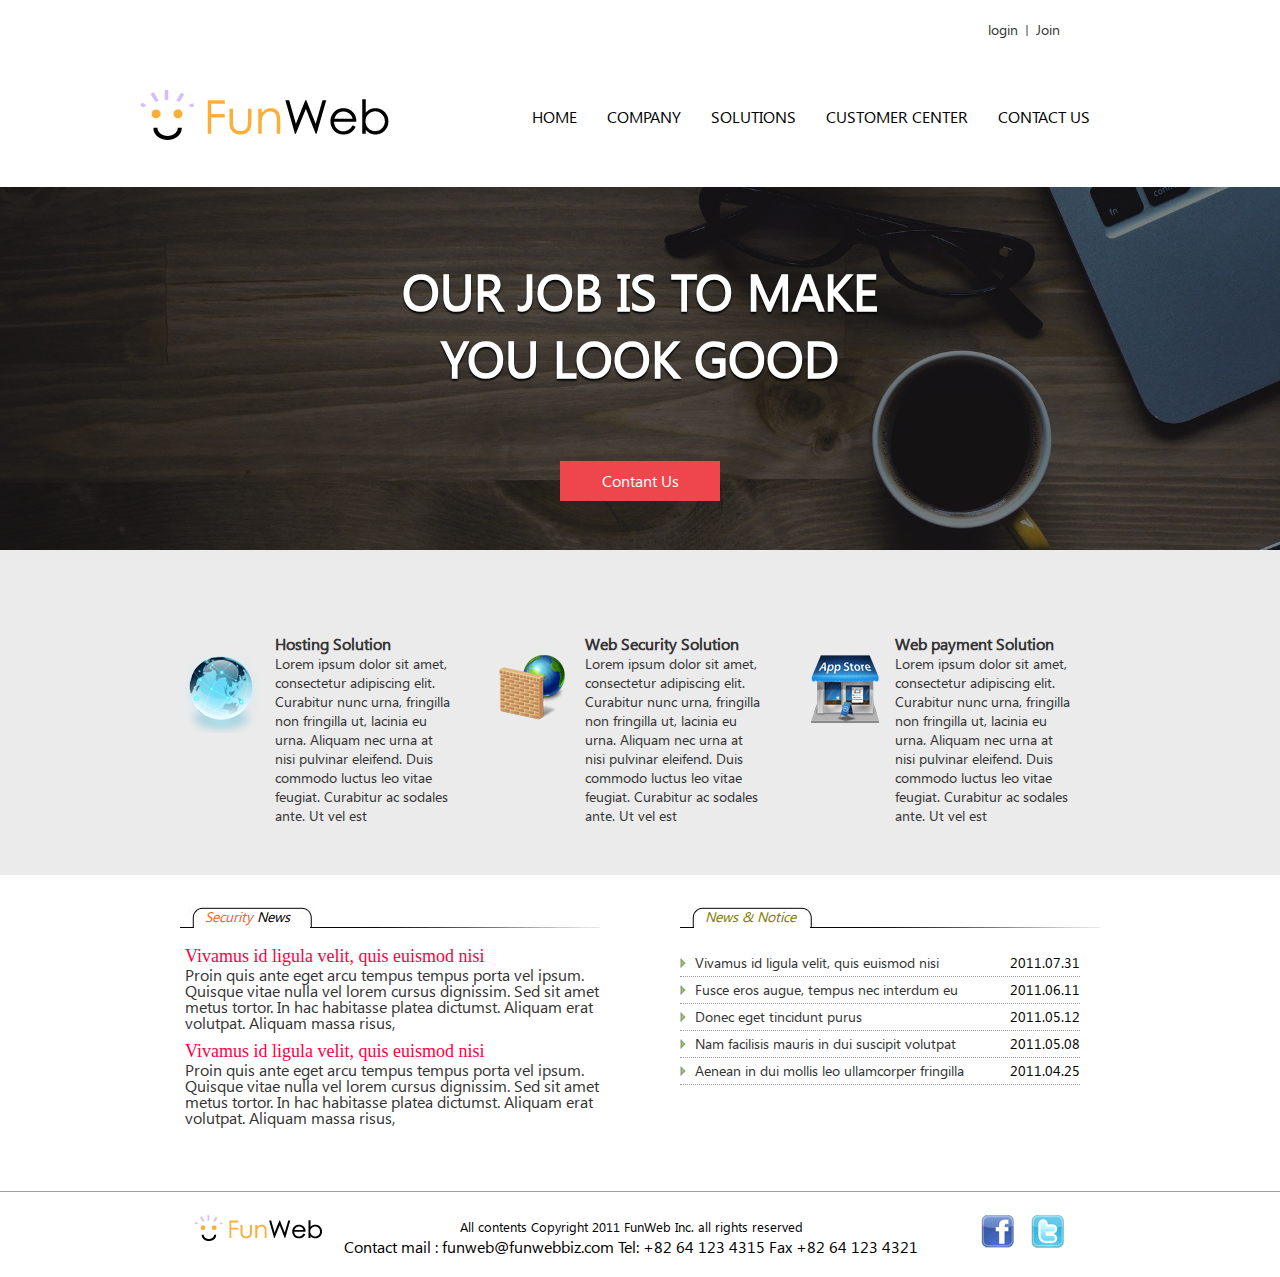
<file: index.html>
<!DOCTYPE html>
<html lang="ko">

<head>
    <meta charset="UTF-8">
    <link href="./css/common.css" rel="stylesheet">
    <link href="./css/main.css" rel="stylesheet">
    <title>FunWeb</title>
</head>

<body>
    <header id="header">
        <h1><a href="index.html">FunWeb</a></h1>
        <!-- <h1><a href="index.html"><img src="./images/logo.png" alt="펀웹"></a></h1> -->
        <nav id="membership">
            <h2 class="hidden">멤버쉽네비게이션</h2>
            <ul>
                <li class="goLogin"><a href="#">login</a></li>
                <li class="goJoin"><a href="#">Join</a></li>
            </ul>
        </nav>
        <nav id="gnb">
            <h2 class="hidden">펀웹 주요 이용 메뉴</h2>
            <ul>
                <li><a href="index.html">home</a></li>
                <li><a href="company_welcome.html">company</a></li>
                <li><a href="#">solutions</a></li>
                <li><a href="customerCenter_notice.html">customer center</a></li>
                <li><a href="#">contact us</a></li>
            </ul>
        </nav>
    </header>
    <hr>
    <section id="slider">
        <h2 class="hidden">슬로건</h2>
        <p>our job is to make<br>you look good</p>
        <a href="#">Contant Us</a>
    </section>
    <hr>
    <main>
        <div id="solutionWrap">
            <section id="solution">
                <h2 class="hidden">웹솔루션 종류</h2>
                <article class="hosting solution">
                    <a href="#">
                        <h3>Hosting Solution</h3>
                        <p>Lorem ipsum dolor sit amet, consectetur adipiscing elit. Curabitur nunc urna, fringilla non
                            fringilla
                            ut, lacinia eu urna. Aliquam nec urna at nisi pulvinar eleifend. Duis commodo luctus leo
                            vitae
                            feugiat. Curabitur ac sodales ante. Ut vel est</p>
                    </a>
                </article>
                <article class="security solution">
                    <a href="#">
                        <h3>Web Security Solution</h3>
                        <p>Lorem ipsum dolor sit amet, consectetur adipiscing elit. Curabitur nunc urna, fringilla non
                            fringilla
                            ut, lacinia eu urna. Aliquam nec urna at nisi pulvinar eleifend. Duis commodo luctus leo
                            vitae
                            feugiat. Curabitur ac sodales ante. Ut vel est</p>
                    </a>
                </article>
                <article class="payment solution">
                    <a href="#">
                        <h3>Web payment Solution</h3>
                        <p>Lorem ipsum dolor sit amet, consectetur adipiscing elit. Curabitur nunc urna, fringilla non
                            fringilla
                            ut, lacinia eu urna. Aliquam nec urna at nisi pulvinar eleifend. Duis commodo luctus leo
                            vitae
                            feugiat. Curabitur ac sodales ante. Ut vel est</p>
                    </a>
                </article>
            </section>
        </div>

        <hr>
        <section id="board">
            <h2 class="hidden">customer center</h2>
            <section id="sec_news">
                <h3><span>Security</span> News</h3>
                <a href="#">
                    <dl>
                        <dt>Vivamus id ligula velit, quis euismod nisi</dt>
                        <dd>Proin quis ante eget arcu tempus tempus porta vel ipsum. Quisque vitae nulla vel lorem
                            cursus
                            dignissim. Sed sit amet metus tortor. In hac habitasse platea dictumst. Aliquam erat
                            volutpat.
                            Aliquam massa risus,</dd>
                    </dl>
                </a>
                <a href="#">
                    <dl>
                        <dt>Vivamus id ligula velit, quis euismod nisi</dt>
                        <dd>Proin quis ante eget arcu tempus tempus porta vel ipsum. Quisque vitae nulla vel lorem
                            cursus
                            dignissim. Sed sit amet metus tortor. In hac habitasse platea dictumst. Aliquam erat
                            volutpat.
                            Aliquam massa risus,</dd>
                    </dl>
                </a>
                <!-- 
                <dl>
                    <dt><a href="#">Vivamus id ligula velit, quis euismod nisi</a></dt>
                    <dd><a href="#">Proin quis ante eget arcu tempus tempus porta vel ipsum. Quisque vitae nulla vel lorem cursus
                        dignissim. Sed sit amet metus tortor. In hac habitasse platea dictumst. Aliquam erat volutpat.
                        Aliquam massa risus,</a></dd>
                    <dt><a href="#">Vivamus id ligula velit, quis euismod nisi</a></dt>
                    <dd><a href="#">Proin quis ante eget arcu tempus tempus porta vel ipsum. Quisque vitae nulla vel lorem cursus
                        dignissim. Sed sit amet metus tortor. In hac habitasse platea dictumst. Aliquam erat volutpat.
                        Aliquam massa risus,</a></dd>
                </dl> 
                -->
            </section>
            <section id="notice">
                <h3>News &amp; Notice</h3>
                <!-- table 태그로 써도 된다 -->
                <ul>
                    <li><a href="#">Vivamus id ligula velit, quis euismod nisi</a><span>2011.07.31</span></li>
                    <li><a href="#">Fusce eros augue, tempus nec interdum eu</a><span>2011.06.11</span></li>
                    <li><a href="#">Donec eget tincidunt purus</a><span>2011.05.12</span></li>
                    <li><a href="#">Nam facilisis mauris in dui suscipit volutpat</a><span>2011.05.08</span></li>
                    <li><a href="#">Aenean in dui mollis leo ullamcorper fringilla</a><span>2011.04.25</span></li>
                </ul>
            </section>
        </section>
    </main>
    <hr>
    <div id="footerWrap">
        <footer id="footer">
            <div class="info">
            <small>All contents Copyright 2011 FunWeb Inc. all rights reserved</small>
            <address>Contact mail : funweb@funwebbiz.com Tel: +82 64 123 4315 Fax +82 64 123 4321</address>              
            </div>
            <ul class="sns">
                <li class="facebook"><a href="#">페이스북 바로가기</a></li>
                <li class="twitter"><a href="#">트위터 바로가기</a></li>
            </ul>
        </footer>
    </div>
    <!-- footer안에 div 넣어도 되고 div 안에 footer 넣어도 상관없다. -->
</body>
</html>
</file>
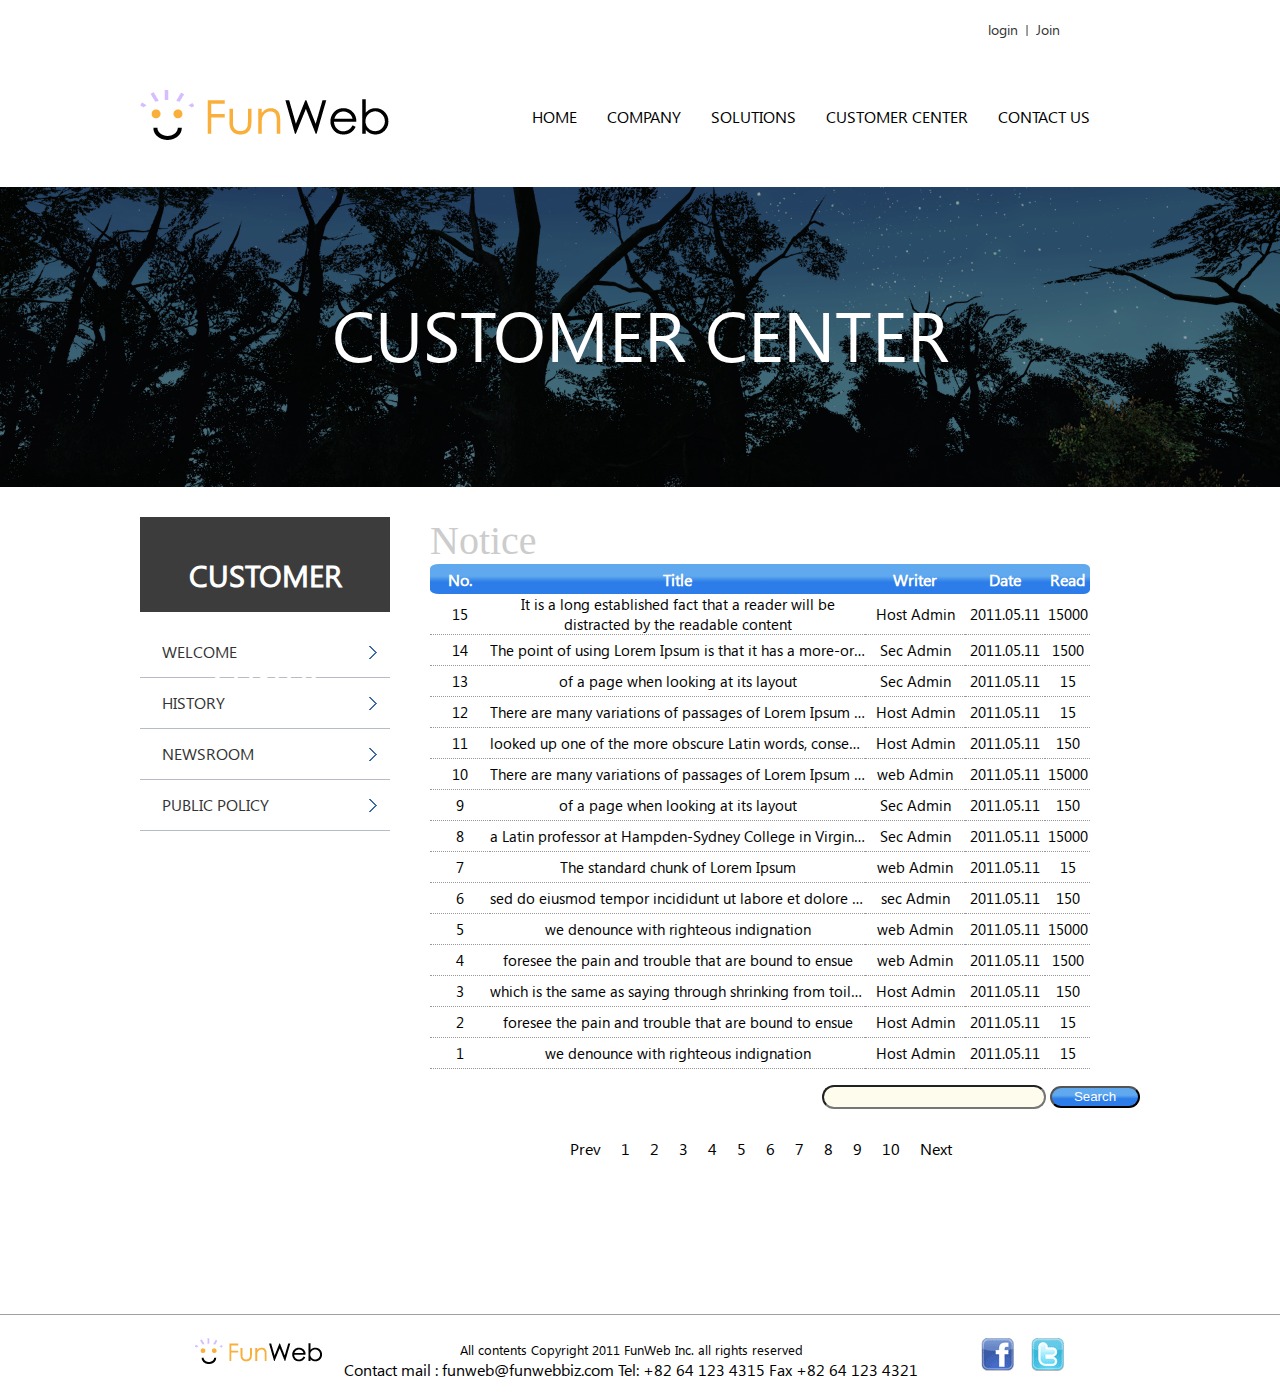
<file: customer_notice.html>
<!DOCTYPE html>
<html lang="ko">
<head>
    <meta charset="UTF-8">
    <link href="./css/notice.css" rel="stylesheet">
    <title>FunWeb Customer Center</title>
</head>
<body>
    <header id="header">
        <h1><a href="index.html">FunWeb</a></h1>
        <!-- <h1><a href="index.html"><img src="./images/logo.png" alt="펀웹"></a></h1> -->
        <nav id="membership">
            <h2 class="hidden">멤버쉽네비게이션</h2>
            <ul>
                <li class="goLogin"><a href="#">login</a></li>
                <li class="goJoin"><a href="#">Join</a></li>
            </ul>
        </nav>
        <nav id="gnb">
            <h2 class="hidden">펀웹 주요 이용 메뉴</h2>
            <ul>
                <li><a href="index.html">home</a></li>
                <li><a href="company_welcome.html">company</a></li>
                <li><a href="#">solutions</a></li>
                <li><a href="customer_notice.html">customer center</a></li>
                <li><a href="#">contact us</a></li>
            </ul>
        </nav>
    </header>
    <hr>
    <!-- 서브시작 -->
    <section id="container">
        <header id="subHeader" class="subHeaderNotice">
            <h2>Customer Center</h2>
        </header>
        <div id="subWrap">
            <nav id="snb">
                <h3>Customer<br>Center<span class="hidden">서브메뉴</span></h3>
                <ul>
                    <li><a href="#">welcome</a></li>
                    <li><a href="#">history</a></li>
                    <li><a href="#">newsroom</a></li>
                    <li><a href="#">public policy</a></li>
                </ul>
            </nav>
            <article id="subContent">
                <h3>Notice</h3>
                <table>
                    <caption class="hidden">Notice</caption>
                    <colgroup>
                        <col>
                        <col>
                        <col>
                        <col>
                        <col>
                    </colgroup>
                    <thead>
                        <tr>
                            <th>No.</th>
                            <th>Title</th>
                            <th>Writer</th>
                            <th>Date</th>
                            <th>Read</th>
                        </tr>
                    </thead>

                    <tbody>
                        <tr>
                            <td>15</td>
                            <td>It is a long established fact that a reader will be distracted by the readable content</td>
                            <td>Host Admin</td>
                            <td>2011.05.11</td>
                            <td>15000</td>
                        </tr>
                        <tr>
                            <td>14</td>
                            <td><a href="#">The point of using Lorem Ipsum is that it has a more-or-less normal</a></td>
                            <td>Sec Admin</td>
                            <td>2011.05.11</td>
                            <td>1500</td>
                        </tr>
                        <tr>
                            <td>13</td>
                            <td><a href="#">of a page when looking at its layout</a></td>
                            <td>Sec Admin</td>
                            <td>2011.05.11</td>
                            <td>15</td>
                        </tr>
                        <tr>
                            <td>12</td>
                            <td><a href="#">There are many variations of passages of Lorem Ipsum available, but the majority have suffered alteration in some form, by injected humour</a></td>
                            <td>Host Admin</td>
                            <td>2011.05.11</td>
                            <td>15</td>
                        </tr>
                        <tr>
                            <td>11</td>
                            <td><a href="#">looked up one of the more obscure Latin words, consectetur</a></td>
                            <td>Host Admin</td>
                            <td>2011.05.11</td>
                            <td>150</td>
                        </tr>
                        <tr>
                            <td>10</td>
                            <td><a href="#">There are many variations of passages of Lorem Ipsum available, but the majority have suffered alteration in some form, by injected humour</a></td>
                            <td>web Admin</td>
                            <td>2011.05.11</td>
                            <td>15000</td>
                        </tr>
                        <tr>
                            <td>9</td>
                            <td><a href="#">of a page when looking at its layout</a></td>
                            <td>Sec Admin</td>
                            <td>2011.05.11</td>
                            <td>150</td>
                        </tr>
                        <tr>
                            <td>8</td>
                            <td><a href="#">a Latin professor at Hampden-Sydney College in Virginia, looked up one of the more obscure Latin words, consectetur</a></td>
                            <td>Sec Admin</td>
                            <td>2011.05.11</td>
                            <td>15000</td>
                        </tr>
                        <tr>
                            <td>7</td>
                            <td><a href="#">The standard chunk of Lorem Ipsum</a></td>
                            <td>web Admin</td>
                            <td>2011.05.11</td>
                            <td>15</td>
                        </tr>
                        <tr>
                            <td>6</td>
                            <td><a href="#">sed do eiusmod tempor incididunt ut labore et dolore magna aliqua</a></td>
                            <td>sec Admin</td>
                            <td>2011.05.11</td>
                            <td>150</td>
                        </tr>
                        <tr>
                            <td>5</td>
                            <td><a href="#">we denounce with righteous indignation</a></td>
                            <td>web Admin</td>
                            <td>2011.05.11</td>
                            <td>15000</td>
                        </tr>
                        <tr>
                            <td>4</td>
                            <td><a href="#">foresee the pain and trouble that are bound to ensue</a></td>
                            <td>web Admin</td>
                            <td>2011.05.11</td>
                            <td>1500</td>
                        </tr>
                        <tr>
                            <td>3</td>
                            <td><a href="#">which is the same as saying through shrinking from toil and pain. These cases are perfectly simple and easy to distinguish. In a free hour</a></td>
                            <td>Host Admin</td>
                            <td>2011.05.11</td>
                            <td>150</td>
                        </tr>
                        <tr>
                            <td>2</td>
                            <td><a href="#">foresee the pain and trouble that are bound to ensue</a></td>
                            <td>Host Admin</td>
                            <td>2011.05.11</td>
                            <td>15</td>
                        </tr>
                        <tr>
                            <td>1</td>
                            <td><a href="#">we denounce with righteous indignation</a></td>
                            <td>Host Admin</td>
                            <td>2011.05.11</td>
                            <td>15</td>
                        </tr>
                    </tbody>
                </table>
                <form id="search">
                    <input type="text">
                    <input type="submit" value="Search">
                </form>
                <div id="menu">
                    <ul>
                        <li><a href="#">Prev</a></li>
                        <li><a href="#">1</a></li>
                        <li><a href="#">2</a></li>
                        <li><a href="#">3</a></li>
                        <li><a href="#">4</a></li>
                        <li><a href="#">5</a></li>
                        <li><a href="#">6</a></li>
                        <li><a href="#">7</a></li>
                        <li><a href="#">8</a></li>
                        <li><a href="#">9</a></li>
                        <li><a href="#">10</a></li>
                        <li><a href="#">Next</a></li>
                    </ul>
                </div>
            </article>
        </div>
    </section>
    <hr>
    <!-- 서브끝 -->
    <div id="footerWrap">
        <footer id="footer">
            <div class="info">
                <small>All contents Copyright 2011 FunWeb Inc. all rights reserved</small>
                <address>Contact mail : funweb@funwebbiz.com Tel: +82 64 123 4315 Fax +82 64 123 4321</address>
            </div>
            <ul class="sns">
                <li class="facebook"><a href="#">페이스북 바로가기</a></li>
                <li class="twitter"><a href="#">트위터 바로가기</a></li>
            </ul>
        </footer>
    </div>
</body>
</html>
</file>
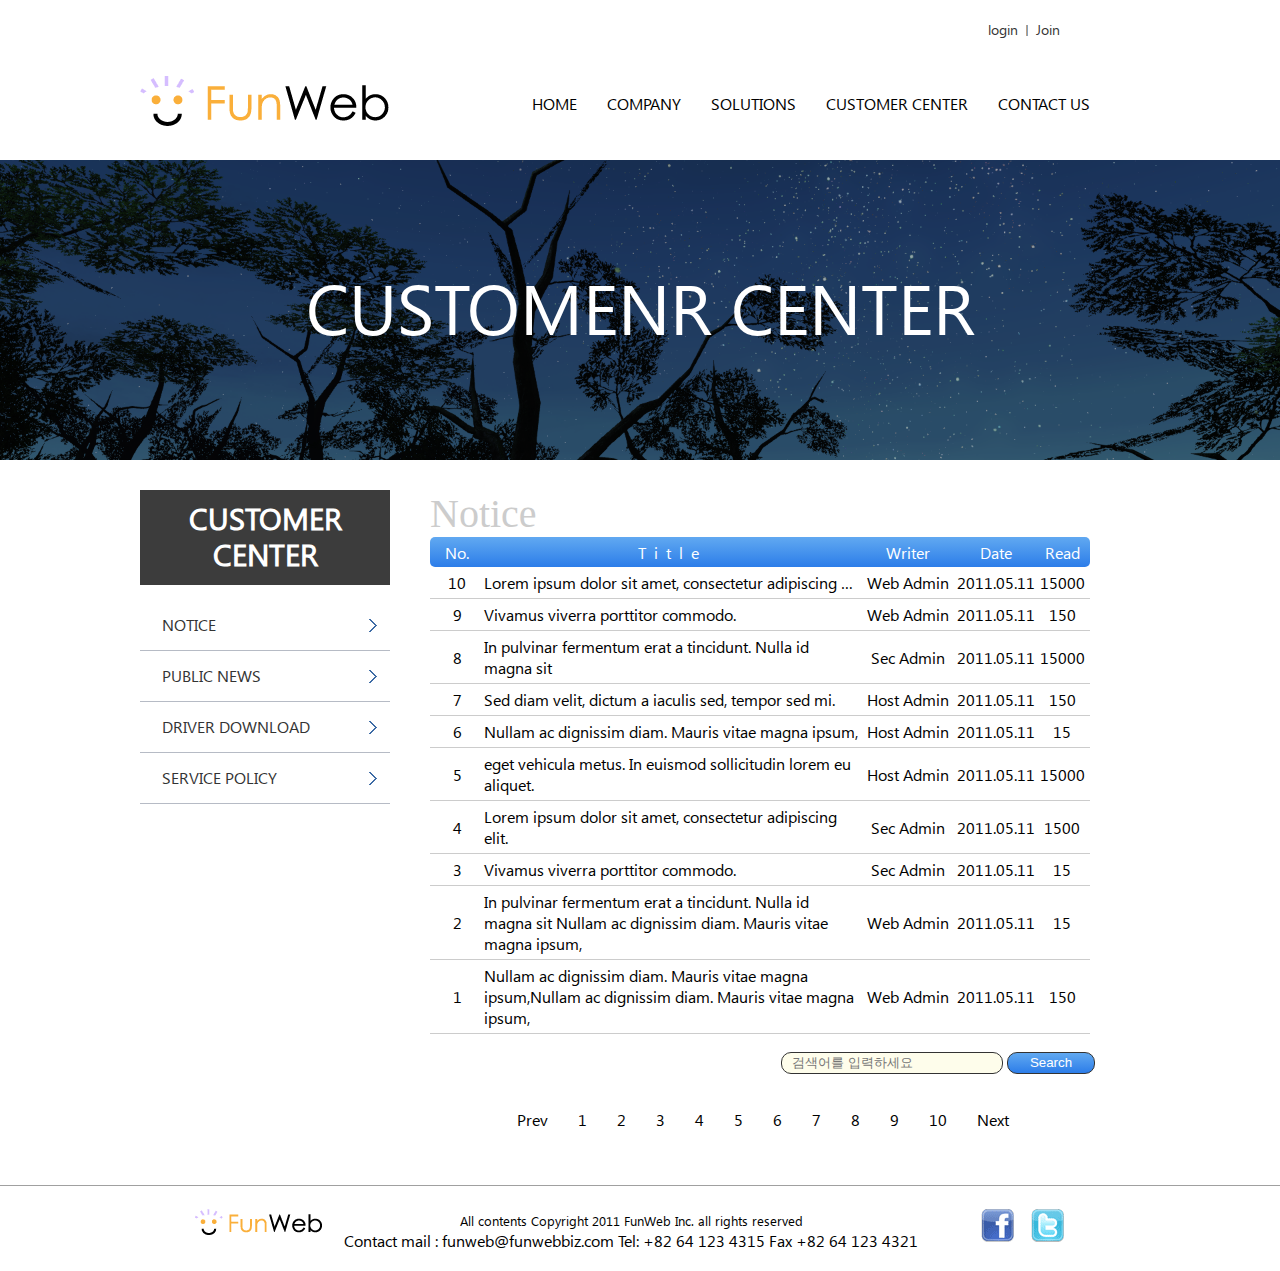
<file: customerCenter_notice.html>
<!DOCTYPE html>
<html lang="ko" dir="ltr">
  <head>
    <meta charset="utf-8">
    <title>customer Center</title>
    <link rel="stylesheet" href="css/common.css">
    <link rel="stylesheet" href="css/sub.css">
  </head>
  <body>
    <header id="header">
      <h1><a href="index.html">funweb</a></h1>
      <nav id="membership">
        <h2 class="hidden">멤버쉽네비게이션</h2>
        <ul>
          <li class="goLogin"><a href="#">login</a></li>
          <li class="goJoin"><a href="#">Join</a></li>
        </ul>
      </nav>
      <nav id="gnb">
        <h2 class="hidden">펀웹 주요이용메뉴</h2>
        <ul>
          <li><a href="index.html">home</a></li>
          <li><a href="company_welcome.html">company</a></li>
          <li><a href="#">solutions</a></li>
          <li><a href="customerCenter_notice.html">customer center</a></li>
          <li><a href="#">contact us</a></li>
        </ul>
      </nav>
    </header>
    <hr>
    <!-- 서브시작 -->
    <section id="container">
      <header id="subHeader" class="subHeaderCustomer">
        <h2>customenr center</h2>
      </header>
      <div id="subWrap">
        <nav id="snb">
          <h3 class="snbTitleCustomer">customer<br>center<span class="hidden">서브메뉴</span></h3>
          <ul>
            <li><a href="#">notice</a></li>
            <li><a href="#">public news</a></li>
            <li><a href="#">driver download</a></li>
            <li><a href="#">service policy</a></li>
          </ul>
        </nav>
        <article id="subContent">
          <h3>Notice</h3>
          <div class="subContentCustomer">
            <table id="notice">
              <caption class="hidden">공지사항</caption>
              <thead>
                <tr>
                  <th scope="col" class="no">no.</th>
                  <th scope="col" class="title">title</th>
                  <th scope="col" class="write">writer</th>
                  <th scope="col" class="date">date</th>
                  <th scope="col" class="read">read</th>
                </tr>
              </thead>
              <tbody>
                <tr>
                  <td>10</td>
                  <td class="listTitle"><div>Lorem ipsum dolor sit amet, consectetur adipiscing elit.Lorem ipsum dolor sit amet, consectetur adipiscing elit.</div></td>
                  <td>Web Admin</td>
                  <td>2011.05.11</td>
                  <td>15000</td>
                </tr>
                <tr>
                  <td>9</td>
                  <td class="listTitle">Vivamus viverra porttitor commodo.</td>
                  <td>Web Admin</td>
                  <td>2011.05.11</td>
                  <td>150</td>
                </tr>
                <tr>
                  <td>8</td>
                  <td class="listTitle">In pulvinar fermentum erat a tincidunt. Nulla id magna sit</td>
                  <td>Sec Admin</td>
                  <td>2011.05.11</td>
                  <td>15000</td>
                </tr>
                <tr>
                  <td>7</td>
                  <td class="listTitle">Sed diam velit, dictum a iaculis sed, tempor sed mi.</td>
                  <td>Host Admin</td>
                  <td>2011.05.11</td>
                  <td>150</td>
                </tr>
                <tr>
                  <td>6</td>
                  <td class="listTitle">Nullam ac dignissim diam. Mauris vitae magna ipsum,</td>
                  <td>Host Admin</td>
                  <td>2011.05.11</td>
                  <td>15</td>
                </tr>
                <tr>
                  <td>5</td>
                  <td class="listTitle"> eget vehicula metus. In euismod sollicitudin lorem eu aliquet.</td>
                  <td>Host Admin</td>
                  <td>2011.05.11</td>
                  <td>15000</td>
                </tr>
                <tr>
                  <td>4</td>
                  <td class="listTitle">Lorem ipsum dolor sit amet, consectetur adipiscing elit.</td>
                  <td>Sec Admin</td>
                  <td>2011.05.11</td>
                  <td>1500</td>
                </tr>
                <tr>
                  <td>3</td>
                  <td class="listTitle">Vivamus viverra porttitor commodo.</td>
                  <td>Sec Admin</td>
                  <td>2011.05.11</td>
                  <td>15</td>
                </tr>
                <tr>
                  <td>2</td>
                  <td class="listTitle">In pulvinar fermentum erat a tincidunt. Nulla id magna sit Nullam ac dignissim diam. Mauris vitae magna ipsum,</td>
                  <td>Web Admin</td>
                  <td>2011.05.11</td>
                  <td>15</td>
                </tr>
                <tr>
                  <td>1</td>
                  <td class="listTitle">Nullam ac dignissim diam. Mauris vitae magna ipsum,Nullam ac dignissim diam. Mauris vitae magna ipsum,</td>
                  <td>Web Admin</td>
                  <td>2011.05.11</td>
                  <td>150</td>
                </tr>
              </tbody>
            </table>
            <form id="noticeSearch">
              <fieldset>
                <legend class="hidden">공지사항검색</legend>
                <label for="searchBox" class="hidden">검색어입력창</label>
                <input type="text" id="searchBox" placeholder="검색어를 입력하세요">
                <label for="searchBtn" class="hidden">검색버튼</label>
                <input type="button" id="searchBtn" value="Search">
              </fieldset>
            </form>
            <div id="page_control">
              <a href="#">Prev</a>
              <a href="#">1</a>
              <a href="#">2</a>
              <a href="#">3</a>
              <a href="#">4</a>
              <a href="#">5</a>
              <a href="3">6</a>
              <a href="#">7</a>
              <a href="#">8</a>
              <a href="#">9</a>
              <a href="#">10</a>
              <a href="#">Next</a>
            </div>
          </div>
        </article>
      </div>
    </section>
    <!-- 서브끝 -->
    <hr>
    <div id="footerWrap">
      <footer id="footer">
        <div class="info">
          <small class="copyright">All contents Copyright 2011 FunWeb Inc. all rights reserved</small>
          <address>Contact mail : funweb@funwebbiz.com Tel: +82 64 123 4315 Fax +82 64 123 4321</address>
        </div>
        <ul class="sns">
          <li class="facebook"><a href="#">페이스북 바로가기</a></li>
          <li class="twitter"><a href="#">트위터 바로가기</a></li>
        </ul>
      </footer>
    </div>
  </body>
</html>
</file>
<file: css/common.css>
@charset "utf-8";
/* @import url(main.css); */

/* 초기화 */
body, h1, h2, h3, h4, h5, h6, p, ul, dl, dd, figure, th, td, fieldset, input {
    margin: 0;
    padding: 0;
}
/* 초기화 값에 figure 추가(띄워지는 공간이 있기 때문에) */
table { border-collapse: collapse; }
fieldset, img { border: 0;}
li { list-style: none; }
a { text-decoration: none; }
address { font-style: normal; }
hr { display: none; }
.hidden { position: absolute; left: -9999px; }

/* 웹폰트 segoeui */
@font-face {
    font-family: segoeui;
    src: url(../font/segoeui.eot),
        url(../font/segoeui.ttf),
        url(../font/segoeui.woff);
}

body {
    min-width: 1000px;
    font-family: "Segoe UI", segoeui, sans-serif;
}
/* 헤더 */
#header { 
    width: 1000px; height: 187px; margin: 0 auto;
    position: relative;
}
#header h1 { 
    width: 249px; 
    padding: 90px 0 50px;
}
#header h1 a { 
    display: block;
    height: 50px;
    background: url(../images/logo.png);
    text-indent:-9999px;
}
/* 멤버십 */
#membership { position: absolute; top: 18px; right: 80px; }
#membership ul li { float: left; position: relative; }
#membership ul li.goLogin { padding-right: 9px; }
#membership ul li.goLogin::after { 
    content: "";
    position: absolute;
    top: 7px;
    right: 0;
    height: 11px;
    border-right: 1px solid #bea082;
}
#membership ul li.goJoin { padding-left: 9px }
#membership ul li.goJoin::after { 
    content: "";
    position: absolute;
    top: 7px;
    left: 0;
    height: 11px;
    border-left: 1px solid #82a0be;
}
#membership ul li a { color: #333; font-size: 14px; }
/* gnb */
#gnb { 
    position: absolute;
    top: 106px;
    right: 40px;
}

#gnb ul li {
    float: left;
    margin-left: 10px;
}
#gnb ul li a {
    padding: 0 10px 10px;
    text-transform: uppercase;
    color: #000;
}

#gnb ul li a:hover {
    border-bottom: 3px solid #00bff3;
}

/* footer */
#footerWrap {
    margin-top: 55px;
    border-top: 1px solid #a0a0a0;
}

#footer {
    overflow: hidden;
    width: 720px;
    margin: 0 auto;
    text-align:center;
    background:url(../images/logoFooter.png) no-repeat 55px 23px;
    position: relative;
    padding: 23px 76px 20px 204px;
}

#footer .info {
    float: left;
}

#footer .sns {
    float: right;
    /* height: 33px; */
    overflow: hidden;
}

#footer .sns li {
    float: left;
    margin-left: 17px;
    width: 33px;
    height: 33px;
}

#footer .sns li a {
    display: block;
    width: 33px;
    height: 33px;
    background: url(../images/bgSns.png) no-repeat;
    text-indent: -9999px;
}

#footer .sns .twitter a {
    background-position-x: right;
}
</file>
<file: css/main.css>
@charset "utf-8";

/* 슬라이더 */
#slider {
    /* width: 100%; */
    height: 363px;
    text-align: center; 
    background: url(../images/bgSlider.jpg) no-repeat center / cover;
    position: relative;
}

#slider::before {
    content: "";
    /* display: block; */
    width: 100%;
    height: 363px;
    position: absolute;
    top: 0;
    left: 0;
    /* 요소가 겹쳐지는 건 position: absolute */
    background-color: rgba(0, 0, 0, 0.5);
}

#slider p {
    padding: 70px 0 30px;
    text-transform: uppercase;
    text-shadow: 0px 2px 2px #000;
    font-weight: bold;
    font-size: 50px;
    color: #fff;
    position: relative;
    /* 형제요소기 때문에 포지션을 넣어주지 않으면 포지션이 들어간 before 앞에 올 수 없다 */
}

#slider a {
    display: block;
    width: 160px;
    height: 40px;
    line-height: 40px;
    text-align: center;
    color: #fff;
    background-color: #ef464d;
    margin: 40px auto 0;
    position: relative;
}

/* 솔루션 */
#solutionWrap { 
    background: #ebebeb; 
}
#solution { 
    overflow: hidden;
    width: 930px; margin: 0 auto; padding: 83px 30px 50px; 
}
#solution .solution { 
    width: 310px; 
    float: left;
    background: url(../images/bgSolution.png) no-repeat left; 
}
#solution .security { 
    /* background: url(../images/bgSolution.png) no-repeat center;  */
    background-position-x: 50%;
    /* background-position-x: -310px; */
}
#solution .payment { 
    /* background: url(../images/bgSolution.png) no-repeat right;  */
    background-position-x: 100%;
    /* background-position-x: -620px; */
}
#solution .solution a {
    display: block;
    padding: 0 34px 0 100px; color: #333;
}
#solution .solution a h3 { font-size: 16px; }
#solution .solution a p { font-size: 14px; }

/* board */
#board {
    overflow: hidden;
    width: 1000px;
    margin: 32px auto 0;
}

#board > section {
    width: 420px;
    /* height: 185px; */
    float: left;
}

#board > section > h3 {
    height: 21px;
    text-indent: 25px;
    font-weight: normal;
    font-style: italic;
    font-size: 14px;
    background: url(../images/bgBoard.png);
}

/* security news */
#sec_news {
    margin: 0 80px 0 40px;
}

#sec_news h3 {
    margin-bottom:18px;
}

#sec_news h3 span {
    color: #f36422;
}

#sec_news a {
    color: #333;
}
#sec_news a dl {
    margin: 0 0 10px 5px;
}
#sec_news a dl dt {
    font-family: 'Times New Roman', Times, serif;
    font-size: 18px;
    color: #ff003f;
}
#sec_news a dl dd {
    line-height: 16px;
}

/* news notice */
#notice h3 {
    margin-bottom: 22px; color: #827b00;
}

#notice ul li {
    height: 26px; margin-right: 20px;
    border-bottom: 1px dotted #999;
    line-height: 26px; text-indent: 15px;
    font-size: 14px;
    background: url(../images/bulletNotice.gif) no-repeat 0 8px;
}

#notice ul li a {
    float: left;
    color: #333;
}

#notice ul li span {
    float: right;
}
</file>
<file: css/notice.css>
@charset "utf-8";
@import url(./sub.css);
@import url(./common.css);

/* 서브헤더 */
#subHeader.subHeaderNotice {
    background-image: url(../images/customer.png);
    background-position-y: bottom;
}

#snb h3{
    padding-top: 10px;
    box-sizing: border-box;
}

/* 서브본문 */
#subContent h3 {
    text-indent: 0;
}

#subContent table {
    border-collapse: collapse;
}

#subContent table thead {
    background:linear-gradient(180deg,#60a9ee 40%,#2c7de9 60%);
    height: 30px;
    position: relative;
    color: #fff;
}

#subContent table thead tr th:first-child {
    border-radius: 15% 0 0 15%;
    width: 60px;
}

#subContent table thead tr th:nth-child(2) {
    width: 375px;
}

#subContent table thead tr th:nth-child(3) {
    width: 100px;
}

#subContent table thead tr th:nth-child(4) {
    width: 80px;
}

#subContent table thead tr th:last-child {
    width: 45px;
    border-radius: 0 15% 15% 0;
}

#subContent tbody tr td {
    /* width: 375px; */
    border-bottom: 1px dotted #989898;
    text-align: center;
    font-size: 15px;

}

#subContent tbody tr td a {
    width: 375px;
    line-height: 30px;
    height: 30px;
    display: block;
    white-space: nowrap;
    overflow: hidden;
    text-overflow: ellipsis;
    color: #000;
}

#search {
    margin-top: 15px;
    float: right;
}

#search input{
    border-radius: 15px;
}

#search input[type="text"] {
    height: 20px;
    width: 220px;
    background: #fefced;
}

#search input[type="submit"] {
    height: 22px;
    width: 90px;
    background:linear-gradient(180deg,#60a9ee 40%,#2c7de9 60%);
    color: #fff;
}

#menu {
    clear: both;
    width: 450px;
    /* height: 60px; */
    margin: 0 auto 150px;
}

#menu ul {
    /* height: 40px; */
}

#menu ul li {
    float: left;
    height: 40px;
}

#menu ul li a {
    display: block;
    height: 60px;
    line-height: 60px;
    margin: 10px;
    color: #000;
}
</file>
<file: css/sub.css>
@charset "utf-8";

/* 헤더 변경 */
#header {
    height: 160px;
}

#header h1 {
    padding-top: 76px;
}

#gnb {
    top: 93px;
}

/* 서브헤더 */
#subHeader {
    height: 300px;
    background: no-repeat center / cover;
    position: relative;
}

#subHeader::before {
    content: "";
    position: absolute;
    top: 0;
    left: 0;
    width: 100%;
    height: 300px;
    background: rgba(0, 0, 0, 0.3);
}

#subHeader h2 {
    padding-top: 100px;
    text-align: center;
    text-transform: uppercase;
    font-weight: normal;
    font-size: 70px;
    color: #fff;
    position: relative;
}

/* subWrap */
#subWrap {
    width: 1000px;
    margin: 30px auto 0;
}

#subWrap::after {
    content:"";
    clear: both;
    display: block;
}
/* 서브메뉴 */
#snb {
    width: 250px;
    float: left;
    text-transform: uppercase;
}

#snb h3 {
    height: 95px;
    margin-bottom: 15px;
    text-align: center;
    line-height: 95px; font-size: 30px;
    background: #3c3c3c;
    color: #fff;
}

#snb li a {
    display: block; height: 50px;
    border-bottom: 1px solid #b6bbc5;
    line-height: 50px;
    text-indent: 22px;
    /* 1.방법: text-indent 2방법:padding-left: 22px; */
    color: #333;
    background: url(../images/bulletSnb.png) no-repeat 229px center;
}

#snb li a:hover {
    color: #e77348; border-bottom-color: #e77348;
    background-image: url(../images/bulletSnbOver.png);
}

/* 서브본문 */
#subContent {
    width: 710px;
    float: right;
}

#subContent h3 {
    color: #ccc;
    /* font-weight: normal;
    font-size: 40px;
    font-family: 'Times New Roman', Times, serif; */
    font: 40px 'Times New Roman',serif;
    /* font-weight는 자동으로 normal이 된다 */  
} 

#subContent figure { float: right; margin: 0 0 15px 10px; text-align: center; }
#subContent p {
    margin-bottom: 15px;
}
/* 서브페이지 개별 */
/* company_welcome */
#subHeader.subHeaderCompany {
    background-image: url(../images/subTtitleCompany.png);
    /* 바뀌는 것 */
}
#subContent.subContentCompany {
    padding: 0 45px 0 20px;
    /* margin: 0 45px 0 20px; */
}


/* customercenter_notice */
#snb .snbTitleCustomer {
    line-height: 1.2em;
    padding-top: 10px;
    box-sizing: border-box;
}
#subHeader.subHeaderCustomer {
    background-image: url(../images/subTitleCustomer.png);
}
#notice {
    width: 660px;
}
#notice thead {
    height: 30px;
}
#notice thead th { 
    height: 30px;
    text-transform: capitalize; 
    font-weight: normal; color: #fff;
    background: linear-gradient(180deg,#61a9f1 0%,#2c7de9 100%);
}
#notice thead th.no { width: 56px; border-radius: 5px 0 0 5px;}
#notice thead th.title { width: 376px; letter-spacing: 0.5em; }
#notice thead th.write { width: 100px; }
#notice thead th.date { width: 72px; }
#notice thead th.read { width: 56px; border-radius: 0 5px 5px 0; }

#notice tbody td {
    padding: 5px 0; text-align: center; 
    border-bottom: 1px solid #ccc;
}
/* #notice tbody td.listTitle { text-align: left; } */
#notice tbody td:nth-child(2) { text-align: left; }
#notice tbody td div {
    width: 376px;
    white-space: nowrap; 
    overflow: hidden;
    text-overflow: ellipsis; 
}

#noticeSearch {
    /* float: right; */
    text-align: right;
    /* input은 inline 요소기 때문에 부모요소에 정렬을 주면 된다. */
    margin: 16px 45px 35px 0;
}

#noticeSearch input {
    border: 1px solid #333;
    border-radius: 10px;
}

#noticeSearch #searchBox {
    width: 220px;
    height: 20px;
    text-indent: 10px;
    background: #fefdeb;
}

#noticeSearch #searchBtn {
    width: 88px;
    height: 22px;
    color: #fff;
    background: linear-gradient(180deg,#61a9f1 0%,#2c7de9 100%);
}

/* 페이지 번호 */
#page_control {
    clear: both;
    margin-right: 45px;
    text-align: center;
}

#page_control a {
    margin: 0 13px;
    color: #000;
}
</file>
